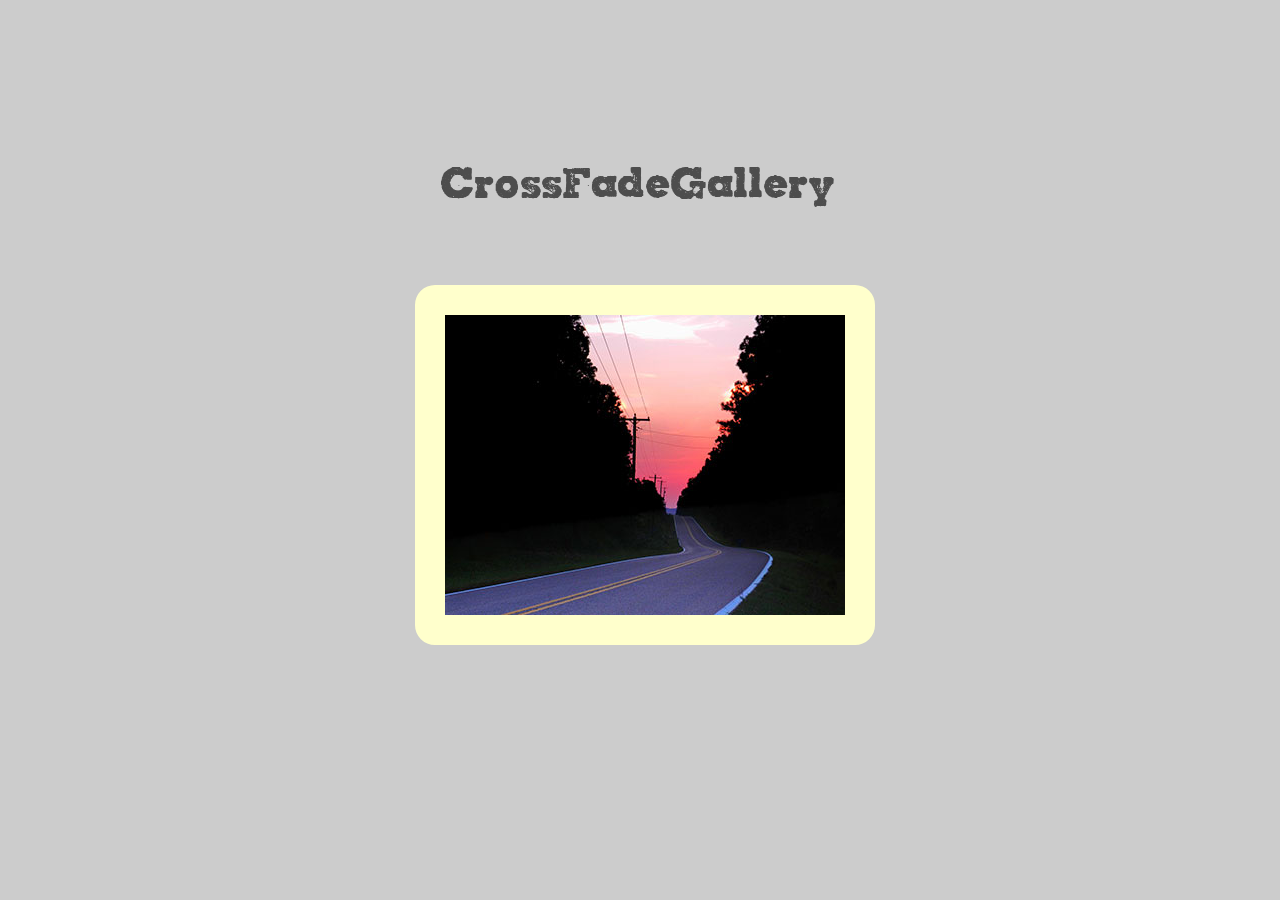
<file: index.html>
<!doctype html>
<html lang="ja">
    <head>
        <meta charset="utf-8">
        <title>CrossFadeGallery</title>
        <link rel="stylesheet" href="css/style.css">
        <script type="text/javascript" src="js/jquery-1.11.1.min.js"></script>
        <script type="text/javascript" src="js/crossfadegallery.js"></script>
    </head>
    <body>
        <div id="container">
            <a href="#"><img src="images/photo01.jpg" alt=""></a>
            <a href="#"><img src="images/photo02.jpg" alt=""></a>
            <a href="#"><img src="images/photo03.jpg" alt=""></a>
            <a href="#"><img src="images/photo04.jpg" alt=""></a>
            <a href="#"><img src="images/photo05.jpg" alt=""></a>
        </div>
        <div id="memo">
            CrossFadeGallery
        </div>
    </body>
</html>
</file>
<file: css/style.css>
@charset "UTF-8";
@font-face{
	font-family:Cacha;
	src:url('../font/Cacha.ttf') format("TrueType");
}
body{
    background:#ccc;
}
div#container{
	width:400px;
	height:300px;
	position:absolute;
	top:50%;
	left:50%;
	margin: -165px 0 0 -225px;
	border: 30px solid #FFc;
	border-radius:20px;
}

#container a{
                position: absolute;
            }

div#memo{
	position: absolute;
	width:398px;
	height:55px;
	top:20%;
	left:50%;
	margin:-27.5px 0 0 -199px;
	font-family: Cacha;
	font-size:50px;
	color:#4d4d4d;
}
</file>
